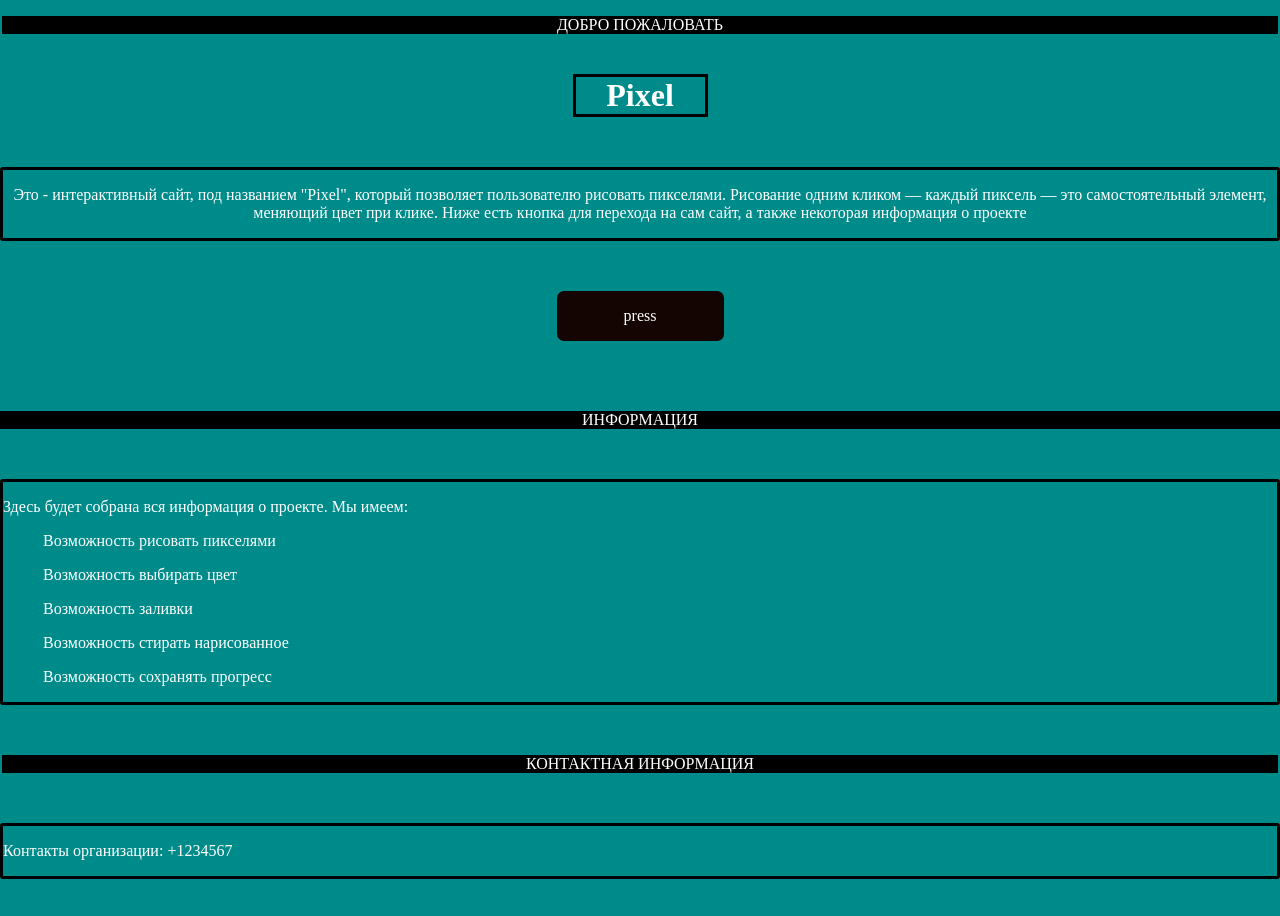
<file: index.html>
<!DOCTYPE html>
<html lang="en">
<head>
    <meta charset="UTF-8">
    <meta name="viewport" content="width=device-width, initial-scale=1.0">
    <title>Piksel</title>
    <link rel="stylesheet" href="style.css">
</head>
<body style = "background-color: darkcyan; text-align: center">
    <div class = "welcome"; style = "margin-top = 2px">
        <p> ДОБРО ПОЖАЛОВАТЬ </p>
    </div>
    <div style = "width: 135px; margin: 0 auto; margin-top: 40px; margin-bottom: 20px">
    <h1 style = "color: white; border: 3px solid black"> Pixel </h1>
    </div>
    <div style = "border: 3px solid black"; class = "main";>
        <p> Это - интерактивный сайт, под названием "Pixel", который позволяет пользователю рисовать пикселями. Рисование одним кликом — каждый пиксель — это самостоятельный элемент, меняющий цвет при клике. Ниже есть кнопка для перехода на сам сайт, а также некоторая информация о проекте</p>
    </div>
    <a href="editor.html" style="text-decoration: none;">
        <div style="width: 135px; margin: 0 auto;" class="button">
            press
        </div>
    </a>
    <div class = "info_name">
        <p> ИНФОРМАЦИЯ <p>
    </div>
    <div class = "info"; style = "border: 3px solid black">
        <p> Здесь будет собрана вся информация о проекте. Мы имеем:</p>
        <ul> Возможность рисовать пикселями</ul>
        <ul> Возможность выбирать цвет</ul>
        <ul> Возможность заливки </ul>       
        <ul> Возможность стирать нарисованное</ul>
        <ul> Возможность сохранять прогресс</ul>
    </div>
    <div class = "contacts_name">
        <p> КОНТАКТНАЯ ИНФОРМАЦИЯ </p>
    </div>
    <div class = "contacts"; style = "border: 3px solid black">
        <p> Контакты организации: +1234567 </p>
    </div>
    <script src="script.js"></script>
</body>
</html>
</file>
<file: style.css>
body {
    margin: 0;
    padding: 0;
    width: 100vw;
    min-height: 100vh;
}

.main {
    color: white;
    padding: em;
    margin-top: 50px;
    margin-bottom: 50px;
    border-color: black;
    border-radius: 3px;
    text-align: center
}

.welcome {
    background-color: black;
    color: white;
    margin: 2px;
}

.contacts_name {
    background-color: black;
    color: white;
    margin: 2px;
}

.contacts {
    color: white;
    padding: em;
    margin-top: 50px;
    margin-bottom: 50px;
    border-color: black;
    border-radius: 3px;
    text-align: left ;
}

.info {
    color: white;
    padding: em;
    margin-top: 50px;
    margin-bottom: 50px;
    border-color: black;
    border-radius: 3px;
    text-align: left ;
}

.info_name {
    background-color: black;
    color: white;
    margin-top: 70px;
}

.button {
    border-radius: 7px;
    padding: 1em;
    background: rgb(20, 5, 2);
    color: rgb(255, 255, 255);
    transform: none;
    cursor: pointer;
    box-shadow: none;
    transition-property: box-shadow, transform;
    transition-duration: .2s ;
    display: flex;
    align-items: center;
    justify-content: center;
}

.button:hover {
    box-shadow: 2px 2px 5px 2px #2e2b2b;
    transform: scale(1.05) rotate(5deg);
    transition-duration: .0.5s;
    transition: box-shadow .2s linear, transform .2s linear;
}

.button:active {
    transition-property: box-shadow, transform;
    box-shadow: none;
    transform: none;
    transition: box-shadow .2s linear, transform .2s linear;
}
</file>
